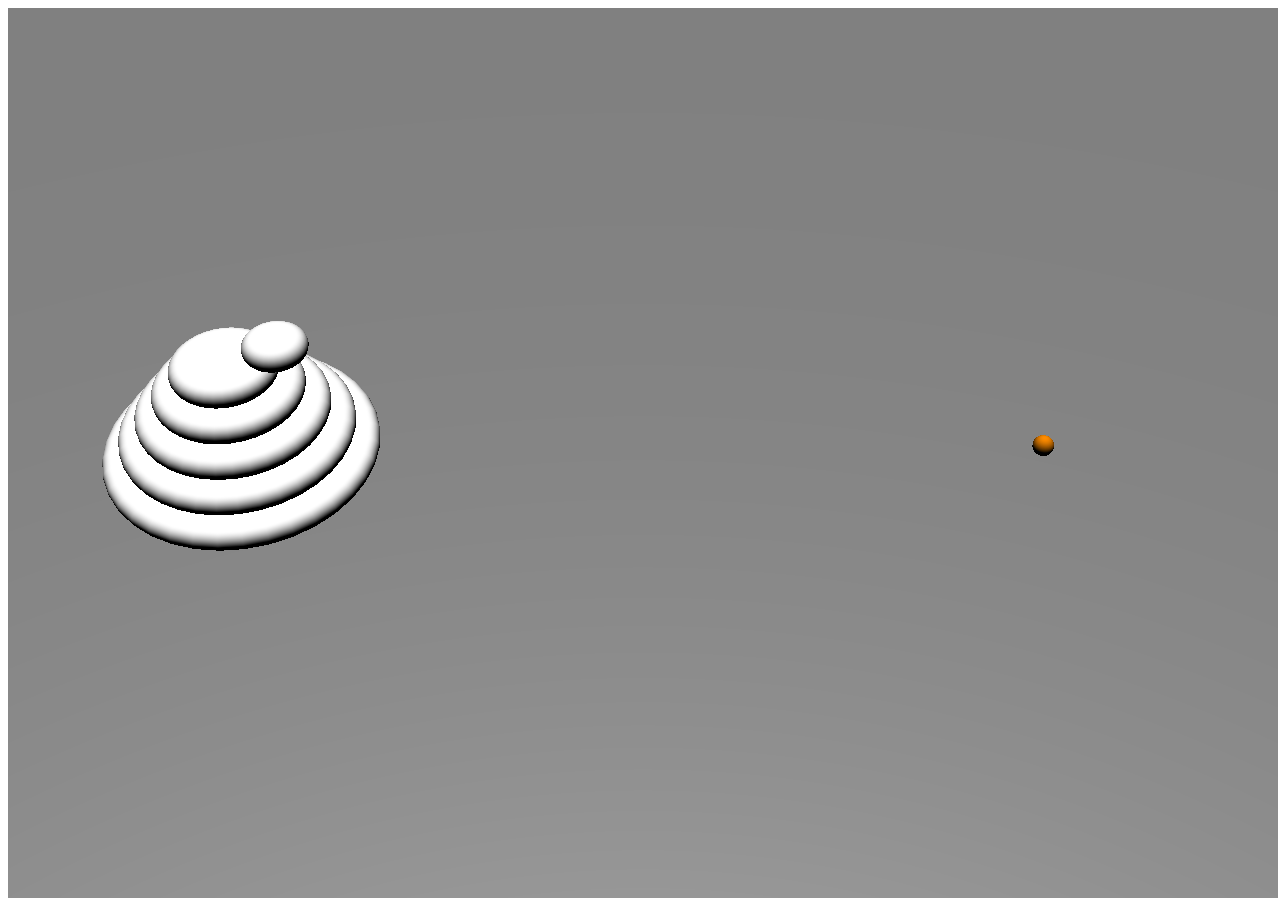
<file: nakeruHanoi/index.html>
<!DOCTYPE HTML>
<!--
  index.html

  Author:   Hiromasa Ihara (miettal)
  Created:  2015-01-05
-->
<html>
<head>
<meta http-equiv="Content-Type" content="text/html; charset=UTF-8">
<title>全米が泣いたハノイの鏡餅 @miettal</title>
</head>
<body>
<!-- <audio id="harunoumi" src="./harunoumi.mp3" autoplay loop></audio>
<audio id="enda" src="./enda.mp3" preload></audio> -->
<script src="https://ajax.googleapis.com/ajax/libs/jquery/2.1.3/jquery.min.js"></script>
<script src="./underscore-min.js"></script>
<script src="./three.min.js"></script>
<script src="./TrackballControls.js"></script>
<script src="./main.js"> </script>
</body>
</html>
</file>
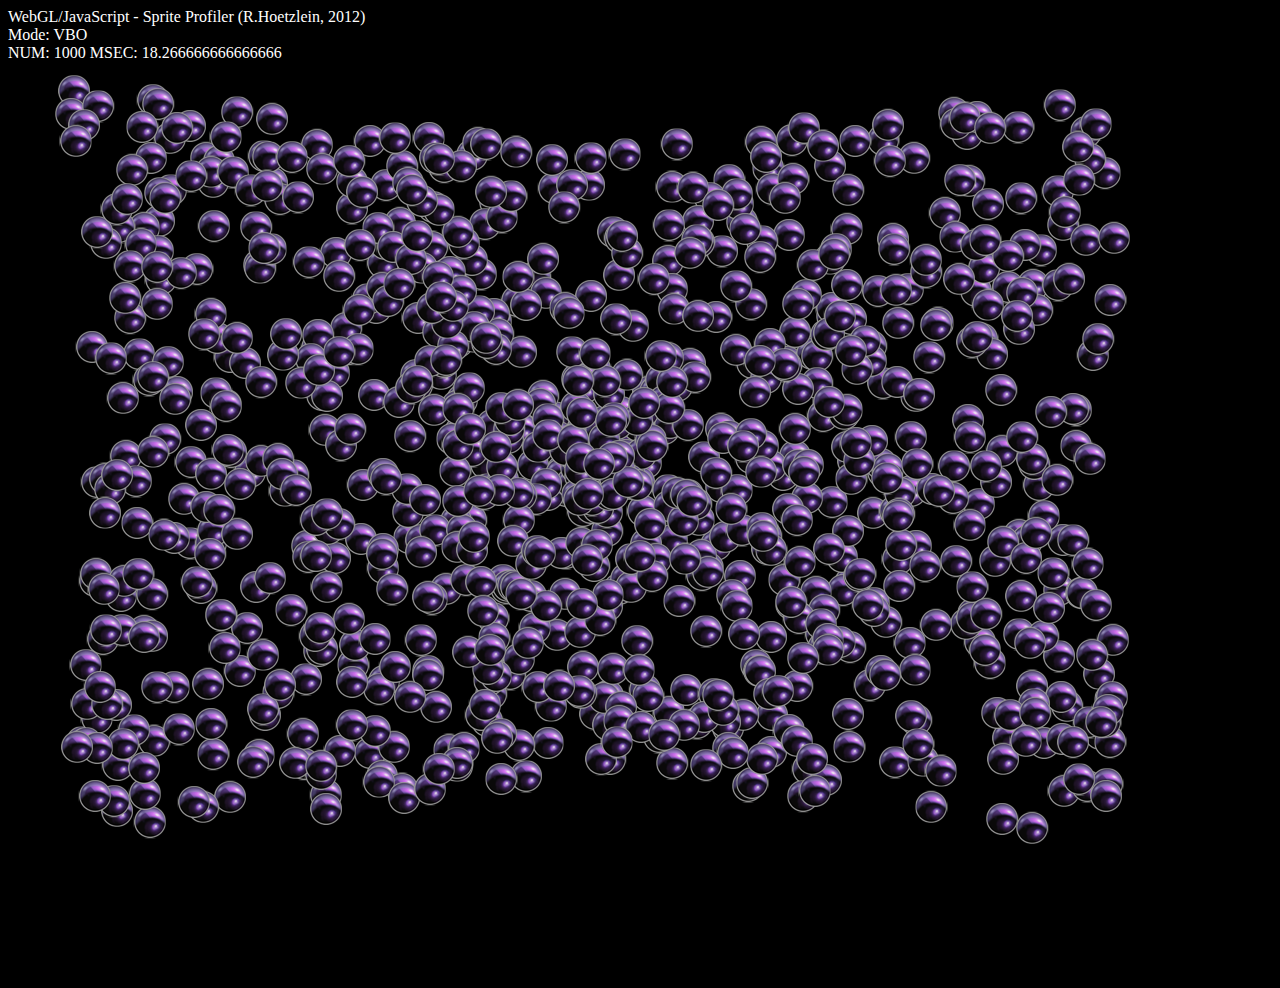
<file: webglSprite/index.html>
<html>

<head>
<title>Sprite Profiler</title>
<meta http-equiv="content-type" content="text/html; charset=ISO-8859-1">

<script type="text/javascript" src="glMatrix-0.9.5.min.js"></script>
<script type="text/javascript" src="webgl-utils.js"></script>
<script type="text/javascript" src="ImageParticle.js"></script> 

<script id="shader-fs" type="x-shader/x-fragment">
    precision mediump float;

    varying vec2 vTextureCoord;

    uniform sampler2D uSampler;

    void main(void) {
//	  gl_FragColor = vec4(0,0,1,.5);
        gl_FragColor = texture2D(uSampler, vec2(vTextureCoord.s, vTextureCoord.t));
    }
</script>

<script id="shader-vs" type="x-shader/x-vertex">
    attribute vec3 aVertexPosition;
    attribute vec2 aTextureCoord;

    uniform mat4 uMVMatrix;
    uniform mat4 uPMatrix;

    varying vec2 vTextureCoord;

    void main(void) {
        gl_Position = uPMatrix * uMVMatrix * vec4(aVertexPosition, 1.0);
        vTextureCoord = aTextureCoord;
    }
</script>


<script type="text/javascript">

	var gl;

	var drawing = true,
running = true,
mouseDown = false,
visible = true,
particles = [],

MAX_PARTICLES = 40000,
num_particles = 1000;

var SCREEN_WIDTH, SCREEN_HEIGHT;
var ball_img;
var container;
	
	var msec = 0;
	var frame = 0;
var lastTime = new Date();

     var neheTexture;
var vertices, texcoords;

     var geomVB, geomTB;

     var mvMatrix = mat4.create();
     var mvMatrixStack = [];
     var pMatrix = mat4.create();


    function makeParticle( particleCount ) {	

		particles = [];
		
    for( var i = 0; i < particleCount; i++ ) {

      particle = new ImageParticle( ball_img, randomRange(0, SCREEN_WIDTH)-64, randomRange(0, SCREEN_HEIGHT)-64 );
      particle.velX = 0;
      particle.velY = 0;
      particles.push( particle ); 	  
    }

	vertices = new Float32Array( 2*6*particleCount );
	texcoords = new Float32Array( 2*6*particleCount );
	
	for (var i=0, j=0, k=0; i < particleCount; i++) {
		vertices[j++] = particles[i].posX;		vertices[j++] = particles[i].posY;
		vertices[j++] = particles[i].posX+32;		vertices[j++] = particles[i].posY;
		vertices[j++] = particles[i].posX+32;		vertices[j++] = particles[i].posY+32;
		vertices[j++] = particles[i].posX;		vertices[j++] = particles[i].posY;
		vertices[j++] = particles[i].posX+32;		vertices[j++] = particles[i].posY+32;
		vertices[j++] = particles[i].posX;		vertices[j++] = particles[i].posY+32;
		
		texcoords[k++] = 0.0; texcoords[k++] = 0.0;
		texcoords[k++] = 1.0; texcoords[k++] = 0.0;
		texcoords[k++] = 1.0; texcoords[k++] = 1.0;

		texcoords[k++] = 0.0; texcoords[k++] = 0.0;
		texcoords[k++] = 1.0; texcoords[k++] = 1.0;
		texcoords[k++] = 0.0; texcoords[k++] = 1.0;

	}	

	initBuffers ();
	 }



  document.addEventListener( 'keydown', function(e){
  
      var display;
	
	if ( e.keyCode === 81 ) {
		num_particles -= 10000; 	
		makeParticle( num_particles );  
	}
	if ( e.keyCode === 87 ) {
		num_particles += 10000; 	
		makeParticle( num_particles );  
	}
	if ( e.keyCode === 90 ) { 
		num_particles -= 100; 
		makeParticle( num_particles );  
	}
    if ( e.keyCode === 88 ) { 
		num_particles += 100; 
	    makeParticle( num_particles );  
	}
    if ( e.keyCode === 68 ) { 
		drawing = !drawing;
	}	
    if ( e.keyCode === 80 ) {
		running = !running;
    }    
    
  }, false );

    function initGL(canvas) {
        try {
            gl = canvas.getContext("experimental-webgl");
            gl.viewportWidth = canvas.width;
            gl.viewportHeight = canvas.height;
   		 SCREEN_WIDTH = canvas.width;
		 SCREEN_HEIGHT = canvas.height;
        } catch (e) {
        }
        if (!gl) {
            alert("Could not initialise WebGL, sorry :-(");
        }
    }


    function getShader(gl, id) {
        var shaderScript = document.getElementById(id);
        if (!shaderScript) {
            return null;
        }

        var str = "";
        var k = shaderScript.firstChild;
        while (k) {
            if (k.nodeType == 3) {
                str += k.textContent;
            }
            k = k.nextSibling;
        }

        var shader;
        if (shaderScript.type == "x-shader/x-fragment") {
            shader = gl.createShader(gl.FRAGMENT_SHADER);
        } else if (shaderScript.type == "x-shader/x-vertex") {
            shader = gl.createShader(gl.VERTEX_SHADER);
        } else {
            return null;
        }

        gl.shaderSource(shader, str);
        gl.compileShader(shader);

        if (!gl.getShaderParameter(shader, gl.COMPILE_STATUS)) {
            alert(gl.getShaderInfoLog(shader));
            return null;
        }

        return shader;
    }


    var shaderProgram;

    function initShaders() {
        var fragmentShader = getShader(gl, "shader-fs");
        var vertexShader = getShader(gl, "shader-vs");

        shaderProgram = gl.createProgram();
        gl.attachShader(shaderProgram, vertexShader);
        gl.attachShader(shaderProgram, fragmentShader);
        gl.linkProgram(shaderProgram);

        if (!gl.getProgramParameter(shaderProgram, gl.LINK_STATUS)) {
            alert("Could not initialise shaders");
        }

        gl.useProgram(shaderProgram);

        shaderProgram.vertexPositionAttribute = gl.getAttribLocation(shaderProgram, "aVertexPosition");
        gl.enableVertexAttribArray(shaderProgram.vertexPositionAttribute);

        shaderProgram.textureCoordAttribute = gl.getAttribLocation(shaderProgram, "aTextureCoord");
        gl.enableVertexAttribArray(shaderProgram.textureCoordAttribute);

        shaderProgram.pMatrixUniform = gl.getUniformLocation(shaderProgram, "uPMatrix");
        shaderProgram.mvMatrixUniform = gl.getUniformLocation(shaderProgram, "uMVMatrix");
        shaderProgram.samplerUniform = gl.getUniformLocation(shaderProgram, "uSampler");
    }


    function handleLoadedTexture(texture) {
        gl.bindTexture(gl.TEXTURE_2D, texture);
        gl.pixelStorei(gl.UNPACK_FLIP_Y_WEBGL, true);
        gl.texImage2D(gl.TEXTURE_2D, 0, gl.RGBA, gl.RGBA, gl.UNSIGNED_BYTE, texture.image);
        gl.texParameteri(gl.TEXTURE_2D, gl.TEXTURE_MAG_FILTER, gl.NEAREST);
        gl.texParameteri(gl.TEXTURE_2D, gl.TEXTURE_MIN_FILTER, gl.NEAREST);
        gl.bindTexture(gl.TEXTURE_2D, null);
    }

    function initTexture() {
	   
        neheTexture = gl.createTexture();
        ball_img = new Image();
        ball_img.onload = function () {
            handleLoadedTexture(neheTexture)
        }
        neheTexture.image = ball_img;

        ball_img.src = "ball32.png";
    }



    function mvPushMatrix() {
        var copy = mat4.create();
        mat4.set(mvMatrix, copy);
        mvMatrixStack.push(copy);
    }

    function mvPopMatrix() {
        if (mvMatrixStack.length == 0) {
            throw "Invalid popMatrix!";
        }
        mvMatrix = mvMatrixStack.pop();
    }


    function setMatrixUniforms() {
        gl.uniformMatrix4fv(shaderProgram.pMatrixUniform, false, pMatrix);
        gl.uniformMatrix4fv(shaderProgram.mvMatrixUniform, false, mvMatrix);
    }


    function degToRad(degrees) {
        return degrees * Math.PI / 180;
    }


    function initBuffers() {
        geomVB = gl.createBuffer();
        gl.bindBuffer(gl.ARRAY_BUFFER, geomVB);
        gl.bufferData(gl.ARRAY_BUFFER, vertices, gl.DYNAMIC_DRAW);
        geomVB.itemSize = 2;
        geomVB.numItems = 6*num_particles;

        geomTB = gl.createBuffer();
        gl.bindBuffer(gl.ARRAY_BUFFER, geomTB);
        gl.bufferData(gl.ARRAY_BUFFER, texcoords, gl.DYNAMIC_DRAW);
        geomTB.itemSize = 2;
        geomTB.numItems = 6*num_particles;
    }

    var xRot = 0;
    var yRot = 0;
    var zRot = 0;

    function loop() {

	frame = frame + 1;
	if ( frame >= 30 ) {
		var d = new Date();
		msec = (d.getTime() - lastTime ) / frame;
		lastTime = d;
		frame = 0;
	}
      container.innerHTML = "NUM: "+num_particles + "  MSEC: " + msec;


	if ( running ) {
		for( var i = 0, j=0, k=0; i < num_particles; i++ ) {
			particles[i].update();
		}

	}
	if ( drawing ) {

		for( var i = 0, j=0, k=0; i < num_particles; i++ ) {
		vertices[j++] = particles[i].posX;		vertices[j++] = particles[i].posY;
		vertices[j++] = particles[i].posX+32;		vertices[j++] = particles[i].posY;
		vertices[j++] = particles[i].posX+32;		vertices[j++] = particles[i].posY+32;
		vertices[j++] = particles[i].posX;		vertices[j++] = particles[i].posY;
		vertices[j++] = particles[i].posX+32;		vertices[j++] = particles[i].posY+32;
		vertices[j++] = particles[i].posX;		vertices[j++] = particles[i].posY+32;
		}
		gl.bindBuffer(gl.ARRAY_BUFFER, geomVB);
	     gl.bufferData(gl.ARRAY_BUFFER, vertices, gl.DYNAMIC_DRAW);

        gl.viewport(0, 0, gl.viewportWidth, gl.viewportHeight);
        gl.clear(gl.COLOR_BUFFER_BIT | gl.DEPTH_BUFFER_BIT);

	   mat4.identity(pMatrix);
        mat4.scale ( pMatrix, [2.0/SCREEN_WIDTH, -2.0/SCREEN_HEIGHT, 1] );
        mat4.translate ( pMatrix, [-(SCREEN_WIDTH)/2.0, -(SCREEN_HEIGHT)/2.0, 0] );

	   mat4.identity(mvMatrix);

        gl.bindBuffer(gl.ARRAY_BUFFER, geomVB);
        gl.vertexAttribPointer(shaderProgram.vertexPositionAttribute, geomVB.itemSize, gl.FLOAT, false, 0, 0);

        gl.bindBuffer(gl.ARRAY_BUFFER, geomTB);
        gl.vertexAttribPointer(shaderProgram.textureCoordAttribute, geomTB.itemSize, gl.FLOAT, false, 0, 0);

        gl.activeTexture(gl.TEXTURE0);
        gl.bindTexture(gl.TEXTURE_2D, neheTexture);
        gl.uniform1i(shaderProgram.samplerUniform, 0);

        setMatrixUniforms();
        gl.drawArrays(gl.TRIANGLES, 0, 6*num_particles );     
     }

        requestAnimFrame(loop, 1 );
    }


    function webGLStart() {

        var canvas = document.getElementById("lesson05-canvas");
	   container = document.querySelector( 'section' )

	   container.innerHTML = "initGL!";
        initGL(canvas);	   				

	   container.innerHTML = "makeParticle!";
	   makeParticle ( num_particles );

	   container.innerHTML = "initShaders!";
        initShaders();

	   container.innerHTML = "initTexture!";
        initTexture();

        gl.clearColor (0.0, 0.0, 0.0, 1.0);
        gl.disable(gl.DEPTH_TEST);
	   gl.enable(gl.BLEND );
        gl.blendFunc ( gl.SRC_ALPHA, gl.ONE_MINUS_SRC_ALPHA );

//        gl.blendFuncSeparate ( gl.SRC_COLOR, gl.ZERO, gl.SRC_ALPHA, gl.ONE_MINUS_SRC_ALPHA );


	   container.innerHTML = "Running!";

        loop();
    }


</script>


</head>


<body onload="webGLStart();" bgcolor=#000000>
    <font color=white>WebGL/JavaScript - Sprite Profiler (R.Hoetzlein, 2012)<br>
    Mode: VBO<br>
    <section>START</section></font>
    <canvas id="lesson05-canvas" style="border: none;" width="1280" height="900"></canvas>
    <br/>
    <br />
</body></html>
</file>
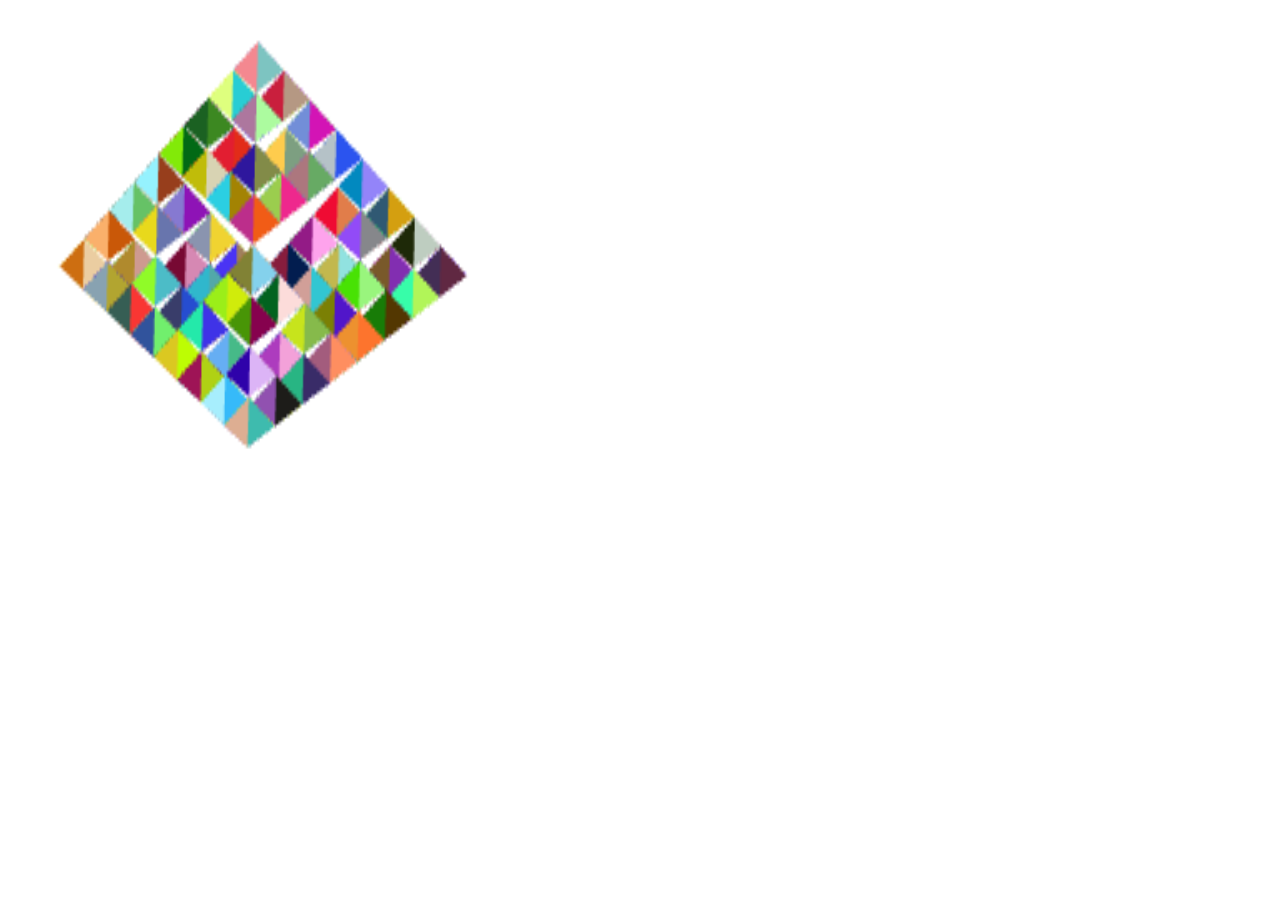
<file: webglTetra/index.html>
<!DOCTYPE html>
<html>
<head>
	<title>webTetra</title>
	<script src="./glMatrix-0.9.5.min.js"></script>
    <script src="./webgl-utils.js"></script>
	<style type="text/css">
		html{
			height: 100%;
		}
		body{
			height: 100%;
			padding: 0;
		}
		canvas{
			width: 500px;
			height: 500px;
			position: relative;
			display: block;
			left: 0;
			top: 0;
		}
	</style>
</head>
<body onload="init()">
	<canvas id="glcanvas"></canvas>
</body>
<script id="shader-fs" type="x-shader/x-fragment">
    precision mediump float;

    varying vec4 vColor;

    void main(void) {
      gl_FragColor = vColor;
    }

</script>

<script id="shader-vs" type="x-shader/x-vertex">
  attribute vec3 aVertexPosition;
  attribute vec4 aVertexColor;

  uniform mat4 uMVMatrix;
  uniform mat4 uPMatrix;

  varying vec4 vColor;

  void main(void) {
    gl_Position = uPMatrix * uMVMatrix * vec4(aVertexPosition, 1.0);
    vColor = aVertexColor;
  }
</script>
<script type="text/javascript" src="./util.js"></script>
<script type="text/javascript" src="./main.js"></script>
</html>
</file>
